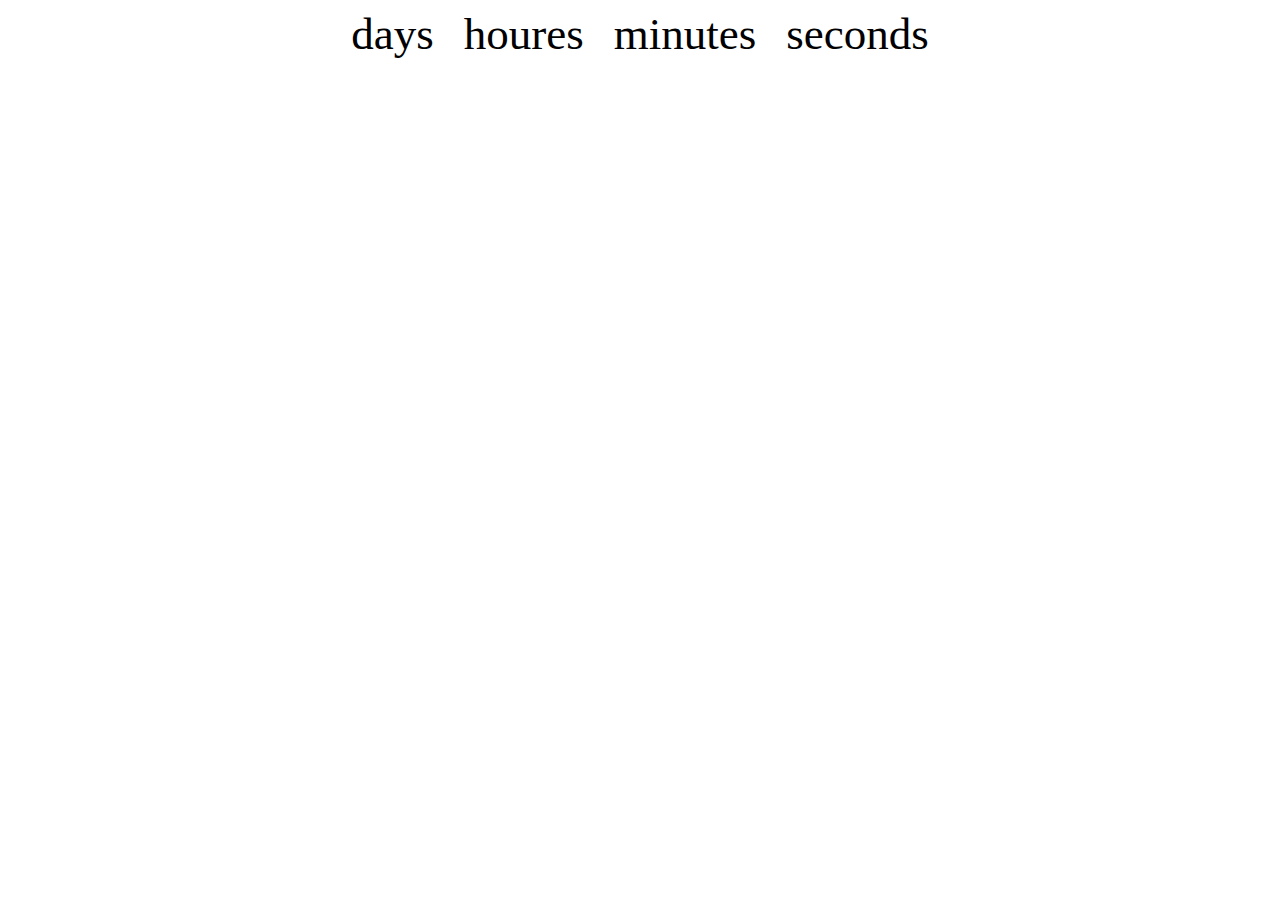
<file: index.html>
<!DOCTYPE html>
<html lang="en">
<head>
    <meta charset="UTF-8">
    <meta http-equiv="X-UA-Compatible" content="IE=edge">
    <meta name="viewport" content="width=device-width, initial-scale=1.0">
    <link rel="stylesheet" href="style.css">
    <title>Document</title>
    
</head>
<body>
    
    <div class="timer" id="demo">
        <span id="days"></span>days
        <span id="houres"></span>houres
        <span id="minutes"></span>minutes
        <span id="seconds"></span>seconds
    </div>
    <div id="timerover">
        <p>
            timer over
        </p>
    </div>




    <script src="script.js"></script>
</body>
</html>
</file>
<file: style.css>
.timer{
    display: flex;
    justify-content: center;
    font-size: 45px;
}
#houres{
    padding-left: 30px;
}
#minutes{
    padding-left: 30px;
}
#seconds{
    padding-left: 30px;
}
#timerover{
    display:none ;

}
p{
    display: flex;
    justify-content: center;
    font-size: 50px;
    color: blue;
}
</file>
